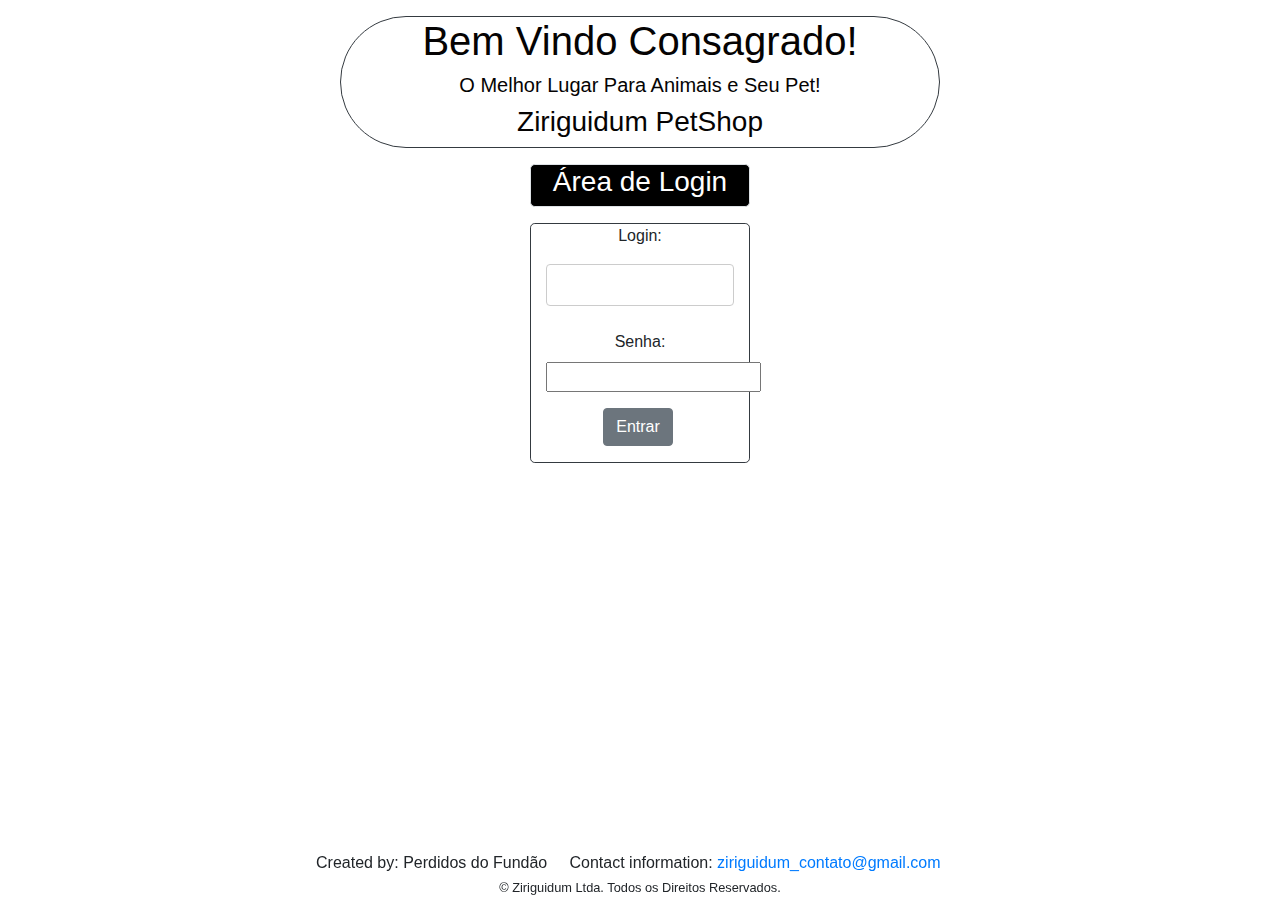
<file: Front/index.html>
<!--tag para versão do html. Neste caso é o HTML mais recente-->
<!DOCTYPE html>
<html>
  <!--Cabeçalho - configurações da página-->
  <head>
    <title>Ziriguidum PetShop</title>

    <!-- link para o arquivo css-->
    <link rel="stylesheet" href="./css/estilo.css" />

    <!-- link para framework bootstrap-->
    <link
      rel="stylesheet"
      href="https://stackpath.bootstrapcdn.com/bootstrap/4.3.1/css/bootstrap.min.css"
      integrity="sha384-ggOyR0iXCbMQv3Xipma34MD+dH/1fQ784/j6cY/iJTQUOhcWr7x9JvoRxT2MZw1T"
      crossorigin="anonymous"
    />

    <!-- definição do formato de codificação de caracteres utilizado no documento-->
    <meta charset="UTF-8" />
    <!-- descrição da página-->
    <meta name="description" content="Ziriguidum PetShop" />
    <!-- palavras chaves-->
    <meta name="keywords" content="PetShop, Animal, Cachorro, Tosa" />
    <meta name="author" content="Mathias Almeida Gianotti de Nonohay" />
    <!-- indicação de que a página deve ser atualizada a cada 30 segundos-->
    <!--<meta http-equiv="refresh" content="30" />-->

    <!-- código javascript simplificado não recomendado-->
    <!-- 
    <script>
      function myFunction() {
        document.getElementById("demo").innerHTML = "Bem Vindo Consagrado!";
      }
    </script>-->
    <!-- 
    <script src="./js/inicial.js"></script>
código javascript 2 recomendado-->
    <!-- Latest compiled and minified CSS -->
    <link
      rel="stylesheet"
      href="https://maxcdn.bootstrapcdn.com/bootstrap/4.3.1/css/bootstrap.min.css"
    />

    <!-- jQuery library-->
    <script src="https://ajax.googleapis.com/ajax/libs/jquery/3.4.1/jquery.min.js"></script>

    <!--Popper JS-->
    <script src="https://cdnjs.cloudflare.com/ajax/libs/popper.js/1.14.7/umd/popper.min.js"></script>

    <!--Latest compiled JavaScript-->
    <script src="https://maxcdn.bootstrapcdn.com/bootstrap/4.3.1/js/bootstrap.min.js"></script>
    


<link rel="shortcut icon" href="C:\Users\Aluno\Documents\Mathias\ProjetoPetshop\Front\img\favicon (6).ico" type="image/x-icon">
<link rel="icon" href="C:\Users\Aluno\Documents\Mathias\ProjetoPetshop\Front\img\favicon (5).ico" type="image/x-icon"><link rel="shortcut icon" href="C:\Users\Aluno\Documents\Mathias\ProjetoPetshop\Front\img\favicon (5).ico" type="image/x-icon">
<link rel="icon" href="C:\Users\Aluno\Documents\Mathias\ProjetoPetshop\Front\img\favicon (5).ico" type="image/x-icon">

  </head>

  <body
    id="bodyID"
    class="bodyClass"
    background="C:\Users\Aluno\Documents\Mathias\ProjetoPetshop\Front\img\50-Beautiful-and-Minimalist-Presentation-Backgrounds-040.jpg"
  >
    <p></p>
    <div
      class="container text-center para1 border border-dark rounded-pill"
      style="width: 600px;"
    >
      <h1>Bem Vindo Consagrado!</h1>
      <h5>
        O Melhor Lugar Para Animais e Seu Pet!
      </h5>
      <h3>Ziriguidum PetShop</h3>
    </div>
    <!--Não funcionará uma tag html com dois id-->

    <!--Para usar mais do que um estilo em uma única tag html é necessário utilizar classes css-->
    <p></p>
    <div
      class="container text-center para1 para3 border rounded-lg"
      style="width:220px;"
    >
      <h3>
        Área de Login
      </h3>
    </div>
    <p></p>
    <div
      class="container text-center border border-dark rounded-lg"
      style="width: 220px;"
    >
      <label>Login:</label> <input id="login" type="text" />
      <p></p>
      <label>Senha:</label> <input id="password" type="password" />
      <p></p>
      <a
        href="C:\Users\Aluno\Documents\Mathias\ProjetoPetshop\Front\pag_entrada.html"
        url="C:\Users\Aluno\Documents\Mathias\ProjetoPetshop\Front\pag_entrada.html"
      >
        <button type="button" class="btn btn-secondary">Entrar</button></a
      >
      <p></p>
    </div>
  </body>
  <p></p>

  <footer class="align-self">
    <div
      class="container bg-information border border-white rounded-lg fixed-bottom fixed-left"
      style="width: 680px;"
    >
      Created by: Perdidos do Fundão &nbsp &nbsp Contact information:
      <a href="ziriguidum_contato@gmail.com"> ziriguidum_contato@gmail.com</a>
      <div class="text-center">
        <small id="copyright">
          &copy; Ziriguidum Ltda. Todos os Direitos Reservados.
        </small>
      </div>
    </div>
  </footer>
</html>
</file>
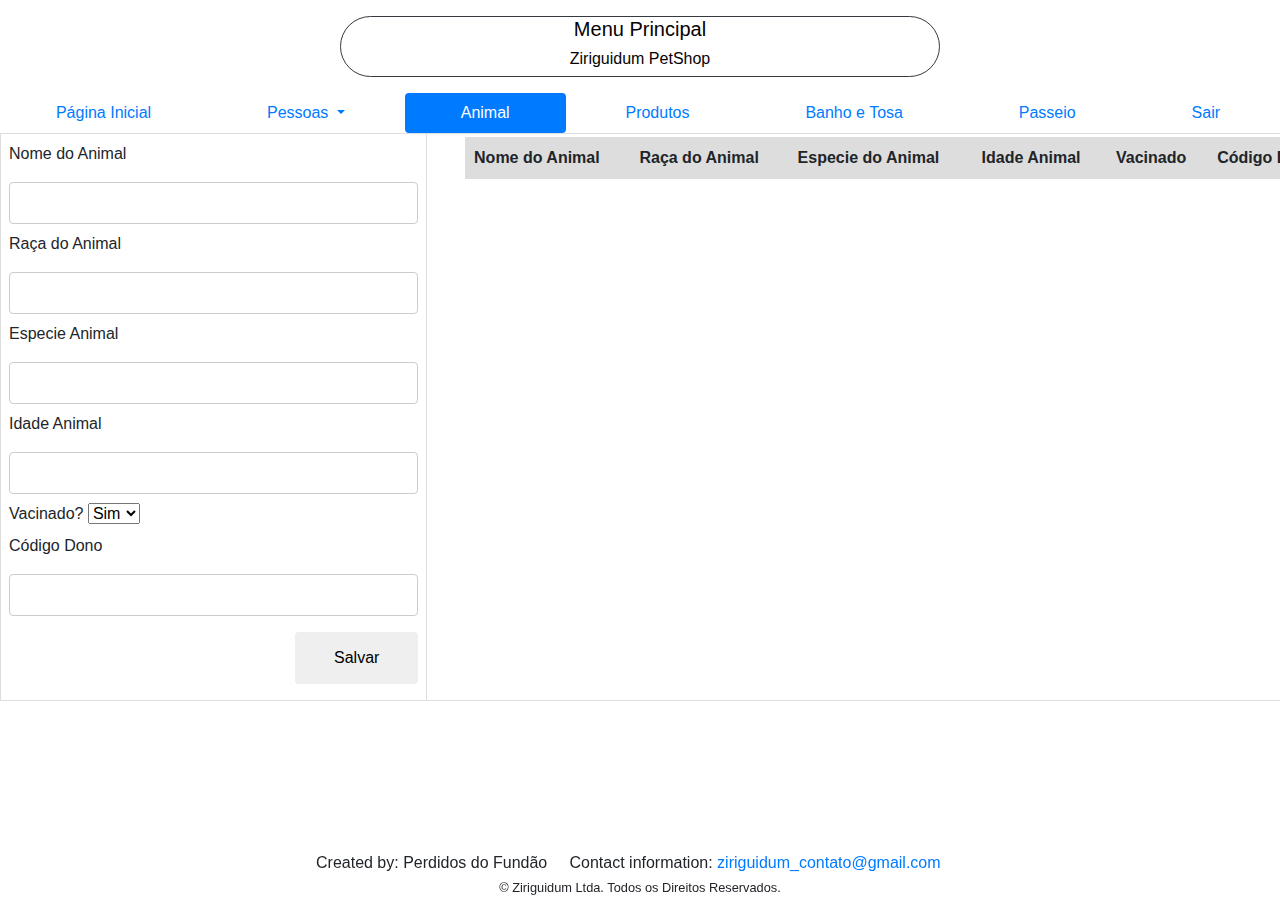
<file: Front/animalPag.html>
<!DOCTYPE html>
<html>
  <head>
    <title>Ziriguidum PetShop</title>

    <!-- link para o arquivo css-->
    <link rel="stylesheet" href="./css/estilo.css" />

    <!-- link para framework bootstrap-->
    <link
      rel="stylesheet"
      href="https://stackpath.bootstrapcdn.com/bootstrap/4.3.1/css/bootstrap.min.css"
      integrity="sha384-ggOyR0iXCbMQv3Xipma34MD+dH/1fQ784/j6cY/iJTQUOhcWr7x9JvoRxT2MZw1T"
      crossorigin="anonymous"
    />

    <!-- definição do formato de codificação de caracteres utilizado no documento-->
    <meta charset="UTF-8" />
    <!-- descrição da página-->
    <meta name="description" content="Ziriguidum PetShop" />
    <!-- palavras chaves-->
    <meta name="keywords" content="PetShop, Animal, Cachorro, Tosa" />
    <meta name="author" content="Mathias Almeida Gianotti de Nonohay" />
    
    <!-- Latest compiled and minified CSS -->
    <link
      rel="stylesheet"
      href="https://maxcdn.bootstrapcdn.com/bootstrap/4.3.1/css/bootstrap.min.css"
    />

    <!-- jQuery library -->
    <script src="https://ajax.googleapis.com/ajax/libs/jquery/3.4.1/jquery.min.js"></script>

    <!-- Popper JS -->
    <script src="https://cdnjs.cloudflare.com/ajax/libs/popper.js/1.14.7/umd/popper.min.js"></script>

    <!-- Latest compiled JavaScript -->
    <script src="https://maxcdn.bootstrapcdn.com/bootstrap/4.3.1/js/bootstrap.min.js"></script>
   
    <link rel="shortcut icon" href="C:\Users\Aluno\Documents\Mathias\ProjetoPetshop\Front\img\favicon (5).ico" type="image/x-ico" />
  </head>
  <body
    id="bodyID"
    class="bodyClass"
    background="C:\Users\Aluno\Documents\Mathias\ProjetoPetshop\Front\img\50-Beautiful-and-Minimalist-Presentation-Backgrounds-040.jpg">
    <p></p>
    <div
      class="container text-center para1 border border-dark rounded-pill"
      style="width: 600px;"
    >
      <h5>
        Menu Principal
      </h5>
      <h6>Ziriguidum PetShop</h6>
    </div>
  
  <p>
  </p>
  <div class="para2">
  <ul class="nav nav-pills nav-fill">
    <li class="nav-item">
      <a class="nav-link" href="C:\Users\Aluno\Documents\Mathias\ProjetoPetshop\Front\pag_entrada.html">Página Inicial</a>
    </li>
    <li class="nav-item dropdown">
      <a class="nav-link dropdown-toggle" href="#" id="navbarDropdown" role="button" data-toggle="dropdown" aria-haspopup="true" aria-expanded="false">
        Pessoas
      </a>
      <div class="dropdown-menu" aria-labelledby="navbarDropdown">
        <a class="dropdown-item" href="C:\Users\Aluno\Documents\Mathias\ProjetoPetshop\Front\clientePag.html">Cliente</a>
        <a class="dropdown-item" href="C:\Users\Aluno\Documents\Mathias\ProjetoPetshop\Front\funcionarioPag.html">Funcionário</a>
        <a class="dropdown-item" href="C:\Users\Aluno\Documents\Mathias\ProjetoPetshop\Front\forncedorPag.html">Fornecedor</a>
      </div>
    </li>
    <li class="nav-item">
      <a class="nav-link active" href="C:\Users\Aluno\Documents\Mathias\ProjetoPetshop\Front\animalPag.html">Animal</a>
    </li>
    <li class="nav-item">
      <a class="nav-link" href="C:\Users\Aluno\Documents\Mathias\ProjetoPetshop\Front\produtosPag.html">Produtos</a>
    </li>
    <li class="nav-item">
      <a class="nav-link" href="C:\Users\Aluno\Documents\Mathias\ProjetoPetshop\Front\banhoTosaPag.html">Banho e Tosa</a>
    </li>
    <li class="nav-item">
      <a class="nav-link" href="C:\Users\Aluno\Documents\Mathias\ProjetoPetshop\Front\passeioPag.html">Passeio</a>
    </li>
    <li class="nav-item">
      <a class="nav-link" href="C:\Users\Aluno\Documents\Mathias\ProjetoPetshop\Front\index.html">Sair</a
      >
    </li>
  </ul>
  </div>
  <table>
    <tr>
      <td>
        <form onsubmit="event.preventDefault();onFormSubmit();" autocomplete="off">
          <div>
            <label>Nome do Animal</label><label class="validation-error hide" id="fullNameValidationError">Este campo é obrigatório.</label>
            <input type="text" name="fullname" id="fullname">
          </div>
          <div>
              <label>Raça do Animal</label>
              <input type="text" name="racaAnimal" id="racaAnimal">
          </div>
          <div>
              <label>Especie Animal</label>
              <input type="text" name="especieAnimal" id="especieAnimal">
          </div>
          <div>
              <label>Idade Animal</label>
              <input type="number" name="idadeAnimal" id="idadeAnimal">
          </div>
          <div>
              <label>Vacinado?</label>
              <select name="vacinaAnimal" id="vacinaAnimal">
                  <option value=0>Sim</option>
                  <option value=1>Não</option>
              </select>
          </div>
          <div>
              <label>Código Dono</label>
              <input type="text" name="codDono" id="codDono">
          </div>
          <div class="form-action-buttons">
              <input type="submit" value="Salvar">
          </div>
        </form>
      </td>
      <td>
           <table class="list" id="listaAnimal">
             <thead>
               <tr>
                    <th>Nome do Animal</th>
                    <th>Raça do Animal</th>
                    <th>Especie do Animal</th>
                    <th>Idade Animal</th>
                    <th>Vacinado</th>
                    <th>Código Dono</th>
                    <th></th>
               </tr>
             </thead>
             <tbody>

             </tbody>
           </table>
      </td>
    </tr>
  </table>
  <script src="js/tabscript.js"></script>
  </body>
  <div
    class="container bg-information border border-white rounded-lg fixed-bottom fixed-left"
    style="width: 680px;"
  >
    <footer class="align-self">
      Created by: Perdidos do Fundão &nbsp &nbsp Contact information:
      <a href="ziriguidum_contato@gmail.com"> ziriguidum_contato@gmail.com</a>
      <div class="text-center">
        <small id="copyright">
          &copy; Ziriguidum Ltda. Todos os Direitos Reservados.
        </small>
      </div>
    </footer>
</html>
</file>
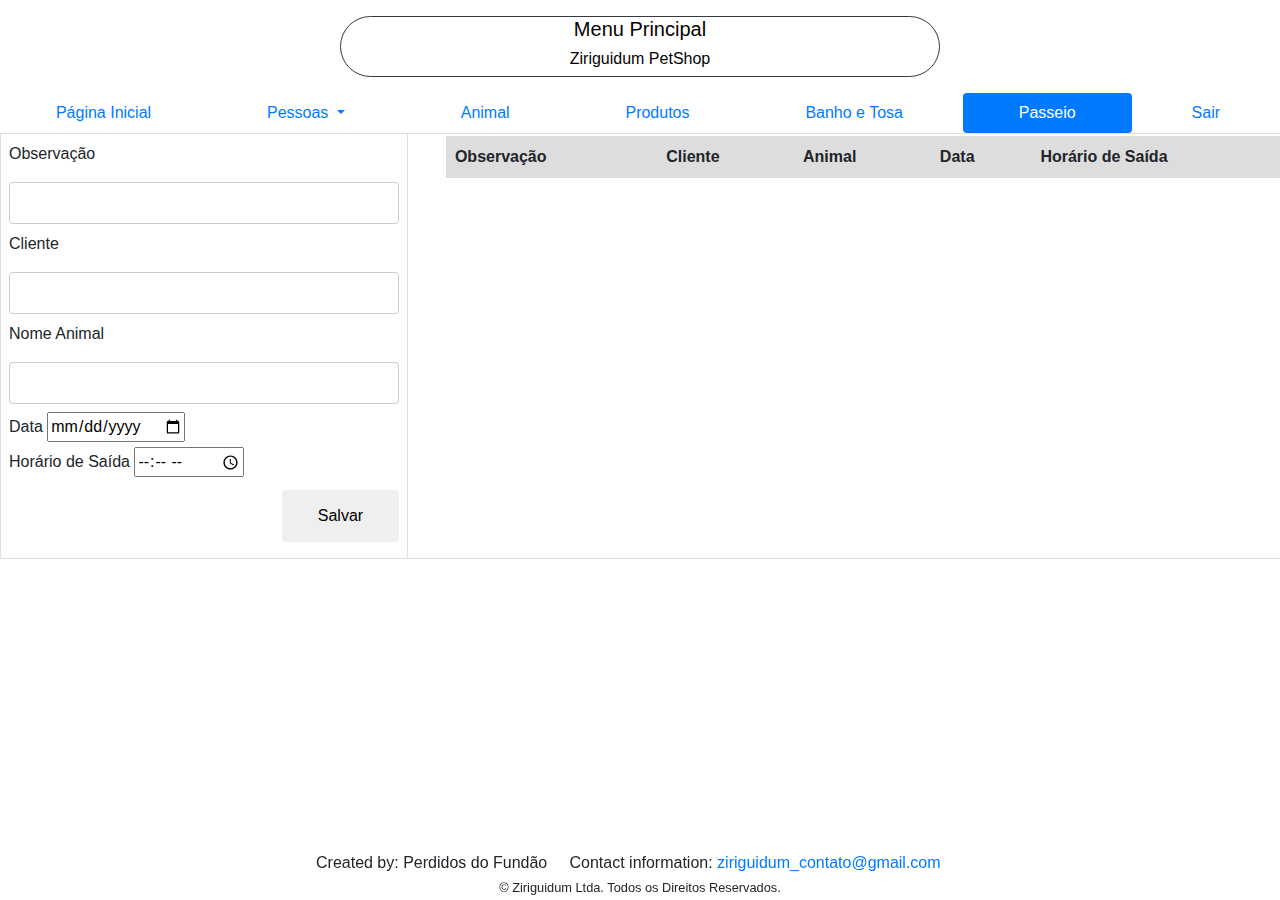
<file: Front/passeioPag.html>
<!DOCTYPE html>
<html><head>
  <title>Ziriguidum PetShop</title>

  <!-- link para o arquivo css-->
  <link rel="stylesheet" href="./css/styleP.css" />

  <!-- link para framework bootstrap-->
  <link
    rel="stylesheet"
    href="https://stackpath.bootstrapcdn.com/bootstrap/4.3.1/css/bootstrap.min.css"
    integrity="sha384-ggOyR0iXCbMQv3Xipma34MD+dH/1fQ784/j6cY/iJTQUOhcWr7x9JvoRxT2MZw1T"
    crossorigin="anonymous"
  />

  <!-- definição do formato de codificação de caracteres utilizado no documento-->
  <meta charset="UTF-8" />
  <!-- descrição da página-->
  <meta name="description" content="Ziriguidum PetShop" />
  <!-- palavras chaves-->
  <meta name="keywords" content="PetShop, Animal, Cachorro, Tosa" />
  <meta name="author" content="Mathias Almeida Gianotti de Nonohay" />
  <!-- indicação de que a página deve ser atualizada a cada 30 segundos-->
  <!--<meta http-equiv="refresh" content="30" />-->

  <!-- código javascript simplificado não recomendado-->
  <script>
    function myFunction() {
      document.getElementById("demo").innerHTML = "Bem Vindo Consagrado!";
    }
  </script>
  <!-- código javascript 2 recomendado-->
  <script src="./js/inicial.js"></script>

  <!-- Latest compiled and minified CSS -->
  <link
    rel="stylesheet"
    href="https://maxcdn.bootstrapcdn.com/bootstrap/4.3.1/css/bootstrap.min.css"
  />

  <!-- jQuery library -->
  <script src="https://ajax.googleapis.com/ajax/libs/jquery/3.4.1/jquery.min.js"></script>

  <!-- Popper JS -->
  <script src="https://cdnjs.cloudflare.com/ajax/libs/popper.js/1.14.7/umd/popper.min.js"></script>

  <!-- Latest compiled JavaScript -->
  <script src="https://maxcdn.bootstrapcdn.com/bootstrap/4.3.1/js/bootstrap.min.js"></script>
  <!-- tag para adicional css diretamente dentro do arquivo html - não recomendado
  <style>
    body {
      background-color: lightblue;
    }
    h1 {
      color: white;
      text-align: center;
    }
    p {
      font-family: verdana;
      font-size: 20px;
    }
  </style>-->
  <link rel="shortcut icon" href="C:\Users\Aluno\Documents\Mathias\ProjetoPetshop\Front\img\favicon (5).ico" type="image/gif" />
</head>
  <body
    id="bodyID"
    class="bodyClass"
    background="C:\Users\Aluno\Documents\Mathias\ProjetoPetshop\Front\img\50-Beautiful-and-Minimalist-Presentation-Backgrounds-040.jpg"
  >
    <p></p>
    <div
      class="container text-center para1 border border-dark rounded-pill"
      style="width: 600px;"
    >
      <h5>
        Menu Principal
      </h5>
      <h6>Ziriguidum PetShop</h6>
    </div>
  </body>
  <p>
  </p>
  <div class="para2">
  <ul class="nav nav-pills nav-fill">
    <li class="nav-item">
      <a class="nav-link " href="C:\Users\Aluno\Documents\Mathias\ProjetoPetshop\Front\pag_entrada.html">Página Inicial</a>
    </li>
    <li class="nav-item dropdown">
      <a class="nav-link dropdown-toggle" href="#" id="navbarDropdown" role="button" data-toggle="dropdown" aria-haspopup="true" aria-expanded="false">
        Pessoas
      </a>
      <div class="dropdown-menu" aria-labelledby="navbarDropdown">
        <a class="dropdown-item" href="C:\Users\Aluno\Documents\Mathias\ProjetoPetshop\Front\clientePag.html">Cliente</a>
        <a class="dropdown-item" href="C:\Users\Aluno\Documents\Mathias\ProjetoPetshop\Front\funcionarioPag.html">Funcionário</a>
        <a class="dropdown-item" href="C:\Users\Aluno\Documents\Mathias\ProjetoPetshop\Front\forncedorPag.html">Fornecedor</a>
      </div>
    </li>
    <li class="nav-item">
      <a class="nav-link" href="C:\Users\Aluno\Documents\Mathias\ProjetoPetshop\Front\animalPag.html">Animal</a>
    </li>
    <li class="nav-item">
      <a class="nav-link" href="C:\Users\Aluno\Documents\Mathias\ProjetoPetshop\Front\produtosPag.html">Produtos</a>
    </li>
    <li class="nav-item">
      <a class="nav-link" href="C:\Users\Aluno\Documents\Mathias\ProjetoPetshop\Front\banhoTosaPag.html">Banho e Tosa</a>
    </li>
    <li class="nav-item">
      <a class="nav-link active" href="C:\Users\Aluno\Documents\Mathias\ProjetoPetshop\Front\passeioPag.html">Passeio</a>
    </li>
    <li class="nav-item">
      <a class="nav-link" href="C:\Users\Aluno\Documents\Mathias\ProjetoPetshop\Front\index.html">Sair</a
      >
    </li>
  </ul>
  </div>

  <table>
    <tr>
      <td>
        <form onsubmit="event.preventDefault();onFormSubmit();" autocomplete="off">
          <div>
            <label>Observação</label>
            <input type="text" name="observação" id="observação">
          </div>
          <div>
            <label>Cliente</label>
            <input type="text" name="nomeCliente" id="nomeCliente">
          </div>
          <div>
            <label>Nome Animal</label>
            <input type="text" name="nomeAnimal" id="nomeAnimal">
          </div>
          <div>
            <label>Data</label>
            <input type="date" name="marcData" id="marcData">
          </div>
          <div>
          <label>Horário de Saída</label>
          <input type="time" id="marcTime" name="marcTime"
                 min="08:00" max="17:00" required>
          </div>   
          <div class="form-action-buttons">
              <input type="submit" value="Salvar">
          </div>
          </form>
        </td>
      <td>
           <table class="list" id="listaPasseio">
             <thead>
               <tr>
                  <th>Observação</th>
                  <th>Cliente</th>
                  <th>Animal</th>
                  <th>Data</th>
                  <th>Horário de Saída</th>
                    <th></th>
               </tr>
             </thead>
             <tbody>

             </tbody>
           </table>
      </td>
    </tr>
  </table>
  <script src="js/passeioscript.js"></script>
  <div
    class="container bg-information border border-white rounded-lg fixed-bottom fixed-left"
    style="width: 680px;"
  >
    <footer class="align-self">
      Created by: Perdidos do Fundão &nbsp &nbsp Contact information:
      <a href="ziriguidum_contato@gmail.com"> ziriguidum_contato@gmail.com</a>
      <div class="text-center">
        <small id="copyright">
          &copy; Ziriguidum Ltda. Todos os Direitos Reservados.
        </small>
      </div>
    </footer>
</html>
</file>
<file: Front/css/estilo.css>
/*classe CSS começa com ponto.*/
/*É possível usar mais do que uma classe CSS em uma tag html.*/
.para1 {
  text-align: center;
  color: rgb(5, 3, 3);
}

.para2 {
  background-color: transparent;
  align-self: auto;
  color: rgb(255, 255, 255);
}

.para3 {
  background-color: rgb(0, 0, 0);
  align-self: auto;
  color: rgb(255, 255, 255);
}

/*Classe CSS utilizada do body*/
.bodyClass {
  background-color: rgb(255, 255, 255);
}

/*Classe CSS utilizada do body 2*/
.bodyClass2 {
  background-color: rgb(162, 209, 152);
}

button{
  background: transparent;
}

body >table{
  margin: 0px 0px 0px 0px;
  width:120%;
}

table{
  margin: 0px 0px 0px 0px;
  border-collapse: collapse;
}

table.list{
  margin: -280px 0px 0px 30px;
  width: 900px;
}

td, th{
  border: 1px solid #dddddd;
  text-align: left;
  padding: 8px;
}

tr:nth-child(even),table.list thead>tr {
  background-color: #dddddd;
}

input[type=text], input[type=number]{
  width: 100%;
  padding: 8px 8px;
  margin: 8px 0;
  display: inline-block;
  border: 1px solid #ccc;
  border-radius: 4px;
  box-sizing: border-box;
}

input[type=submit]{
  width: 30%;
  background-color: none;
  padding: 14px 20px;
  margin: 8px 0;
  border: none;
  border-radius: 4px;
  cursor: pointer;
}

form div.form-action-buttons{
  text-align: right;
}

a{
  cursor: pointer;
  text-decoration: underline;
  color: #0000ee;
  margin-right: 4px;
}

label.validation-error{
  color: red;
  margin-left: 5px;
}

.hide{
  display: none;
}
</file>
<file: Front/css/styleP.css>
/*classe CSS começa com ponto.*/
/*É possível usar mais do que uma classe CSS em uma tag html.*/
.para1 {
    text-align: center;
    color: rgb(5, 3, 3);
  }
  
  .para2 {
    background-color: transparent;
    align-self: auto;
    color: rgb(255, 255, 255);
  }
  
  .para3 {
    background-color: rgb(0, 0, 0);
    align-self: auto;
    color: rgb(255, 255, 255);
  }
  
  /*Classe CSS utilizada do body*/
  .bodyClass {
    background-color: rgb(255, 255, 255);
  }
  
  /*Classe CSS utilizada do body 2*/
  .bodyClass2 {
    background-color: rgb(162, 209, 152);
  }
  
button{
    background: transparent;
  }
  
  body >table{
    margin: 0px 0px 0px 0px;
    width:120%;
  }
  
  table{
    margin: 0px 0px 0px 0px;
    border-collapse: collapse;
  }
  
  table.list{
    margin: -210px 0px 0px 30px;
    width: 900px;
  }
  
  td, th{
    border: 1px solid #dddddd;
    text-align: left;
    padding: 8px;
  }
  
  tr:nth-child(even),table.list thead>tr {
    background-color: #dddddd;
  }
  
  input[type=text], input[type=number]{
    width: 100%;
    padding: 8px 8px;
    margin: 8px 0;
    display: inline-block;
    border: 1px solid #ccc;
    border-radius: 4px;
    box-sizing: border-box;
  }
  
  input[type=submit]{
    width: 30%;
    background-color: none;
    padding: 14px 20px;
    margin: 8px 0;
    border: none;
    border-radius: 4px;
    cursor: pointer;
  }
  
  form div.form-action-buttons{
    text-align: right;
  }
  
  a{
    cursor: pointer;
    text-decoration: underline;
    color: #0000ee;
    margin-right: 4px;
  }
  
  label.validation-error{
    color: red;
    margin-left: 5px;
  }
  
  .hide{
    display: none;
  }
</file>
